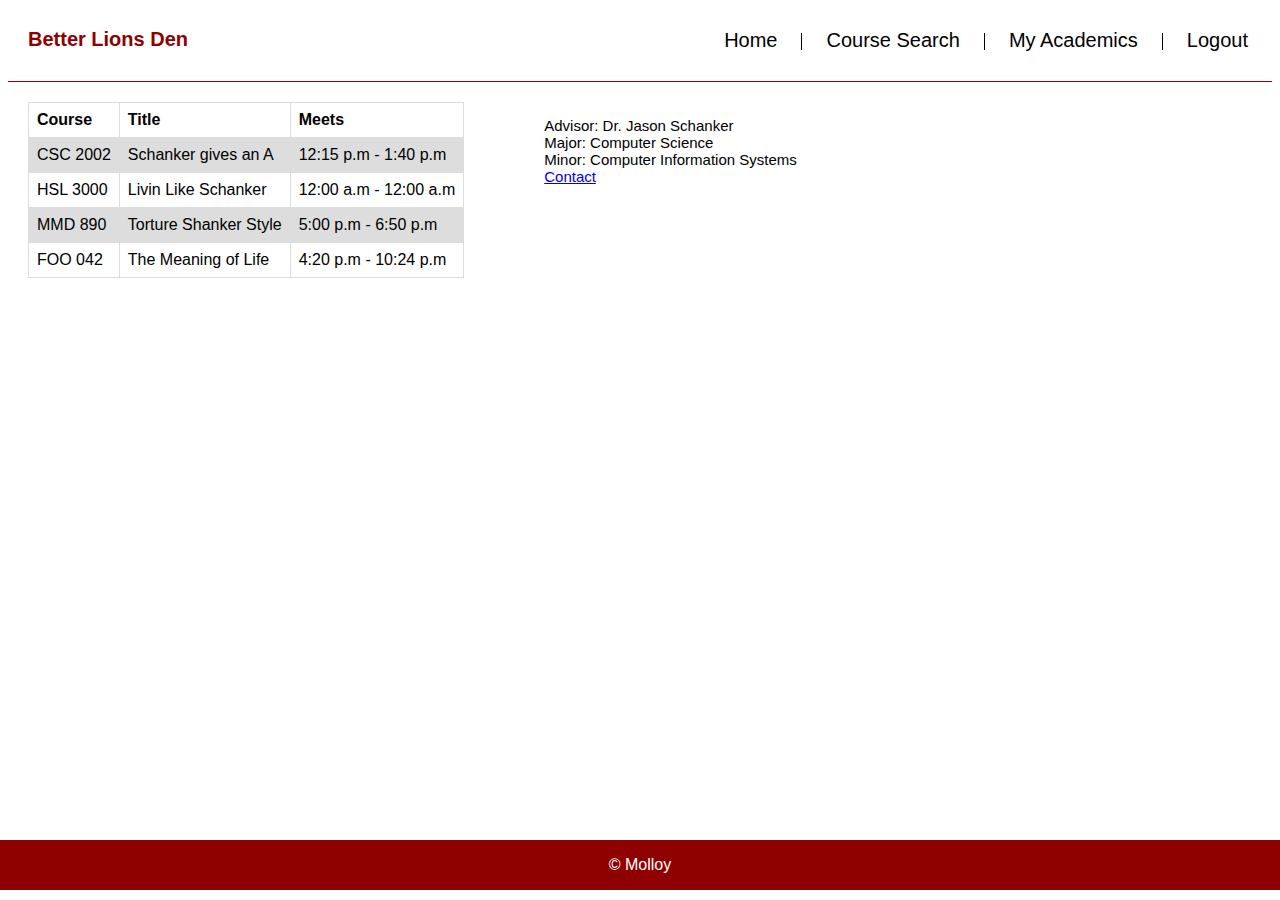
<file: index.html>
<!DOCTYPE html>
<html lang= en-us >
	<head>
    	<meta charset="utf-8">
    	<link rel="stylesheet" type="text/css" href="advising.css">
  	</head> 
  	<body>
	  	<header>
	  		<nav>
		  		<p>Better Lions Den</p>
		  		<ul>
		  			<li><a href= "index.html">Home</a></li>
		  			<li><a href= "index.html">Course Search</a></li>
		  			<li><a href= "index.html">My Academics</a></li>
		  			<li><a href= "index.html" class = "logout">Logout</a></li>
				</ul>
			</nav>
	  	</header>
	  	<div class="column" class="left">
			<table>
			  <tr>
			    <th>Course</th>
			    <th>Title</th>
			    <th>Meets</th>
			  </tr>
			  <tr>
			    <td>CSC 2002</td>
			    <td>Schanker gives an A</td>
			    <td>12:15 p.m - 1:40 p.m</td>
			  </tr>
			  <tr>
			    <td>HSL 3000</td>
			    <td>Livin Like Schanker</td>
			    <td>12:00 a.m - 12:00 a.m</td>
			  </tr>
			  <tr>
			    <td>MMD 890</td>
			    <td>Torture Shanker Style</td>
			    <td>5:00 p.m - 6:50 p.m</td>
			  </tr>
			  <tr>
			  	<td>FOO 042</td>
			    <td>The Meaning of Life</td>
			    <td>4:20 p.m - 10:24 p.m</td>
			  </tr>
			</table>	
		</div>
	  	<div class="column" class="right">
			<ul id="list1">
				<li>Advisor: Dr. Jason Schanker</li>
				<li>Major: Computer Science</li>
				<li>Minor: Computer Information Systems</li>
				<li><a href = "schanker.html">Contact</a></li>				
			</ul>
	  	</div>
	  	<footer>
			<p>&copy Molloy</p>
		</footer>	
  	</body>
</html>
</file>
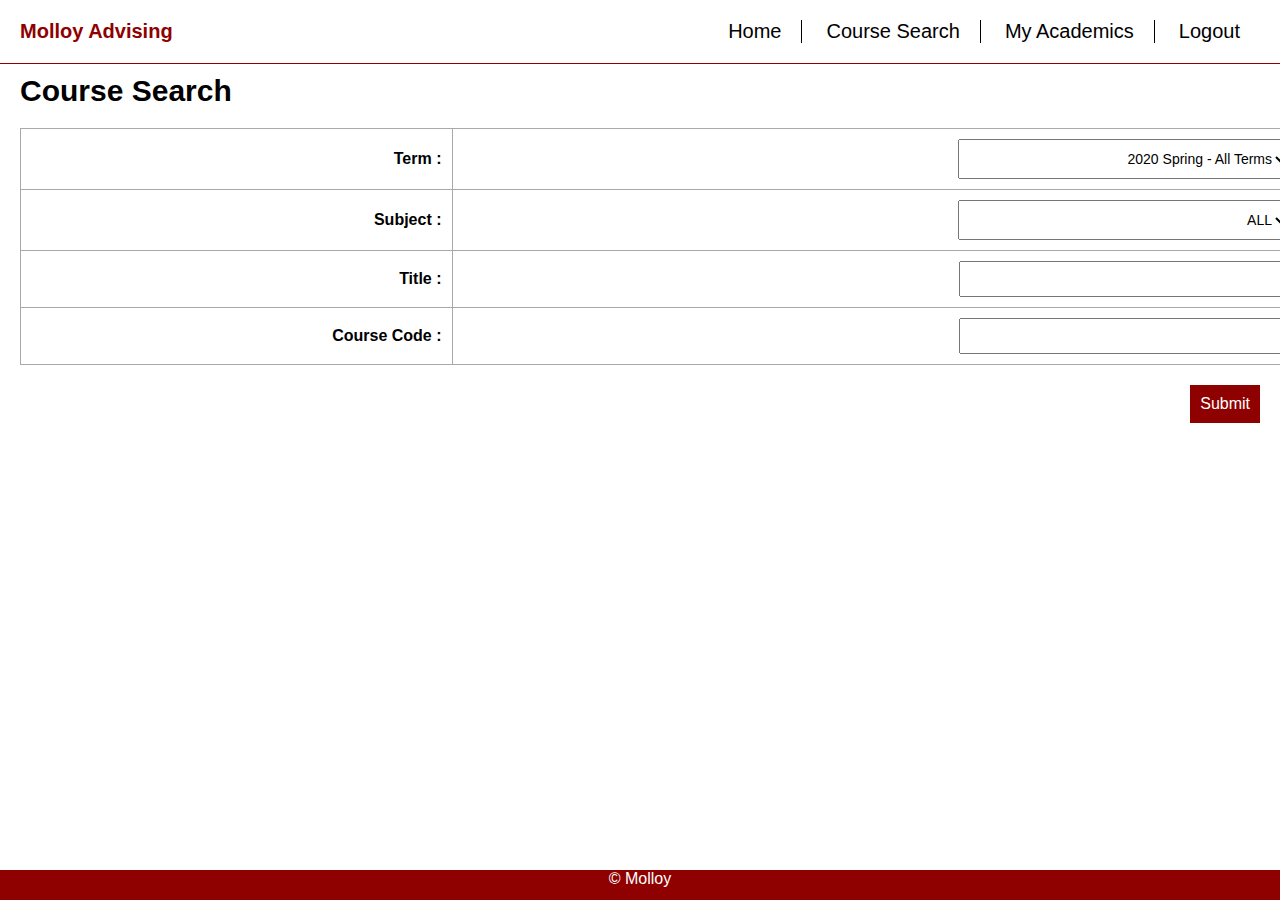
<file: coursesearch.html>
<!DOCTYPE html>
<html lang= en-us >
	<head>
    	<meta charset="utf-8">
    	<link rel="stylesheet" type="text/css" href="CSS/advising.css">
        <link rel="stylesheet" type="text/css" href="CSS/media.css">
  	</head> 
  	<body>
	  	<header>
	  		<nav>
		  		<p>Molloy Advising</p>
		  		<div class="container">
                    <div id="menu-icon"><img alt="menu" src="menuicon.png" width=40px height=40px></div>
                    <div class="dropdown-content">
                        <a href= "index.html">Home</a>
                        <a href= "coursesearch.html">Course Search</a>
                        <a href= "myacademics.html">My Academics</a>
                        <a href= "logout.html" class="logout">Logout</a>
                    </div>
				</div>
			</nav>
	  	</header>
	  	<h1>Course Search</h1>
        <div>
			<table id="courseSearchTable">
                <tr>
                    <td class="cstTitle"><label>Term :</label></td>
                    <td>
                        <select class="cstSelect">
                            <option value="2020 Spring - All Terms">2020 Spring - All Terms</option>
                            <option value="2020 Winter Intersession">2020 Winter Intersession</option>
                            <option value="2019 Fall Session 2">2019 Fall Session 2</option>
                            <option value="2019 Fall Session 1">2019 Fall Session 1</option>
                            <option value="2019 Fall">2019 Fall</option>
                        </select>                  
                    </td>
                </tr>
                <tr>
                    <td class="cstTitle">Subject :</td>
                    <td>
                        <select class="cstSelect">
                            <option value="ALL">ALL</option>
                            <option value="Accounting">Accounting</option>
                            <option value="American Sign Language">American Sign Language</option>
                            <option value="Arabic">Arabic</option>
                            <option value="Art">Art</option>
                            <option value="Biology">Biology</option>
                            <option value="Business">Business</option>
                            <option value="Business Law">Business Law</option>
                            <option value="Cardiovascular Technology">Cardiovascular Technology</option>
                            <option value="Chemistry">Chemistry</option>
                            <option value="Clin Mental Health Counseling">Clin Mental Health Counseling</option>
                            <option value="Communication Arts">Communication Arts</option>
                            <option value="Computer Information Systems">Computer Information Systems</option>
                            <option value="Computer Science">Computer Science</option>
                            <option value="Core">Core</option>
                            <option value="Criminal Justice">Criminal Justice</option>
                            <option value="Earth Science">Earth Science</option>
                            <option value="Economics">Economics</option>
                            <option value="Education">Education</option>
                            <option value="English">English</option>
                            <option value="English as a Second Language">English as a Second Language</option>
                            <option value="Environmental Science">Environmental Science</option>
                            <option value="Ethics">Ethics</option>
                            <option value="Finance">Finance</option>
                            <option value="First Year Studies Program">First Year Studies Program</option>
                            <option value="French">French</option>
                            <option value="Geography">Geography</option>
                            <option value="Gerontology">Gerontology</option>
                            <option value="Health Service Leadership">Health Service Leadership</option>
                            <option value="History">History</option>
                            <option value="Honors">Honors</option>
                            <option value="Interdisciplinary Studies">Interdisciplinary Studies</option>
                            <option value="Italian">Italian</option>
                            <option value="Legal Studies">Legal Studies</option>
                            <option value="Marketing">Marketing</option>
                            <option value="Mathematics">Mathematics</option>
                            <option value="Music">Music</option>
                            <option value="New Media">New Media</option>
                            <option value="Nuclear Medicine Technology">Nuclear Medicine Technology</option>
                            <option value="Nursing">Nursing</option>
                            <option value="Philosophy">Philosophy</option>
                            <option value="Physical Education">Physical Education</option>
                            <option value="Physics">Physics</option>
                            <option value="Political Science">Political Science</option>
                            <option value="Psychology">Psychology</option>
                            <option value="Respiratory Care">Respiratory Care</option>
                            <option value="Social Work">Social Work</option>
                            <option value="Sociology">Sociology</option>
                            <option value="Spanish">Spanish</option>
                            <option value="Speech-Language Pathology/Audi">Speech-Language Pathology/Audi</option>
                            <option value="St. Thomas Aquinas Program">St. Thomas Aquinas Program</option>
                            <option value="Study Abroad Program">Study Abroad Program</option>
                            <option value="Theatre Arts">Theatre Arts</option>
                            <option value="Theology and Religious Studies">Theology and Religious Studies</option>
                            
                        </select>
                    </td>
                </tr>
                <tr>
                    <td class="cstTitle">Title :</td>
                    <td>
                        <input type="text" class="cstInput">
                    </td>
                </tr>
                <tr>
                    <td class="cstTitle">Course Code :</td>
                    <td>
                        <input type="text" class="cstInput">
                    </td>
                </tr>
			</table>	
		</div>
        <p>
            <input id="submitButton" type="submit">
        </p>
	  	<footer>
			<p>&copy Molloy</p>
		</footer>	
  	</body>
</html>
</file>
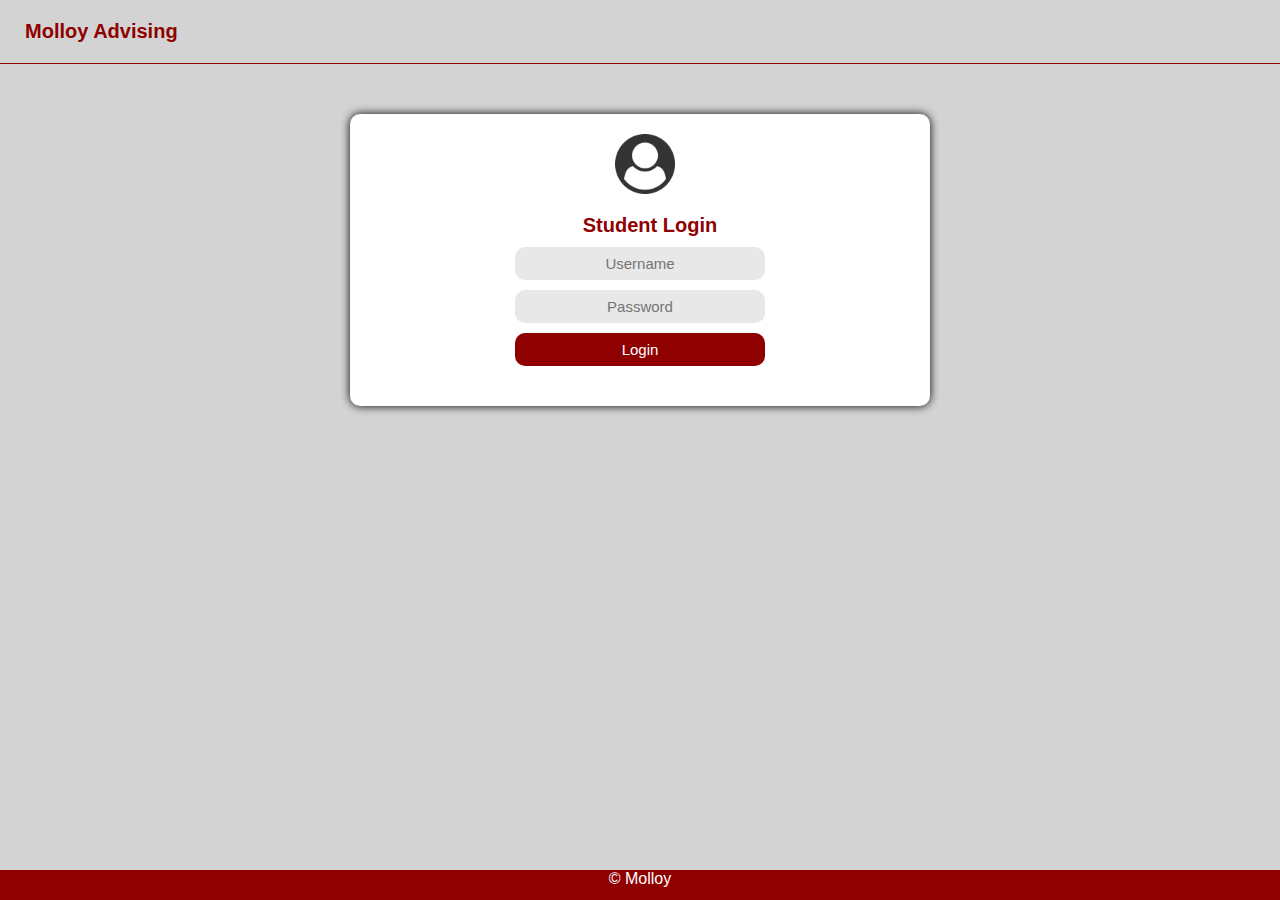
<file: login.html>
<!DOCTYPE html>
<html lang= en-us >
	<head>
    	<meta charset="utf-8">
    	<link rel="stylesheet" type="text/css" href="CSS/login.css">
        <link rel="stylesheet" type="text/css" href="CSS/media.css">
  	</head> 
  	<body>
	  	<header>
	  		<nav>
		  		<p>Molloy Advising</p>
		  		<div class="container">
                    <div id="menu-icon"><img alt="menu" src="menuicon.png" width=40px height=40px></div>
				</div>
			</nav>
	  	</header>
	  	<h1></h1>
        <div class="login-container">
            <div class="user-img"></div>
            <ul class="list">
                <li><h2>Student Login</h2></li>
                <li><input type="text" name="username" placeholder="Username" required></li>
                <li><input type="password" name="password" placeholder="Password" required></li>
                <li>
                    <form action="index.html">
                        <input type="submit" value="Login">
                    </form>
                </li>
            </ul>
        </div>
	  	<footer>
			<p>&copy Molloy</p>
		</footer>	
  	</body>
</html>
</file>
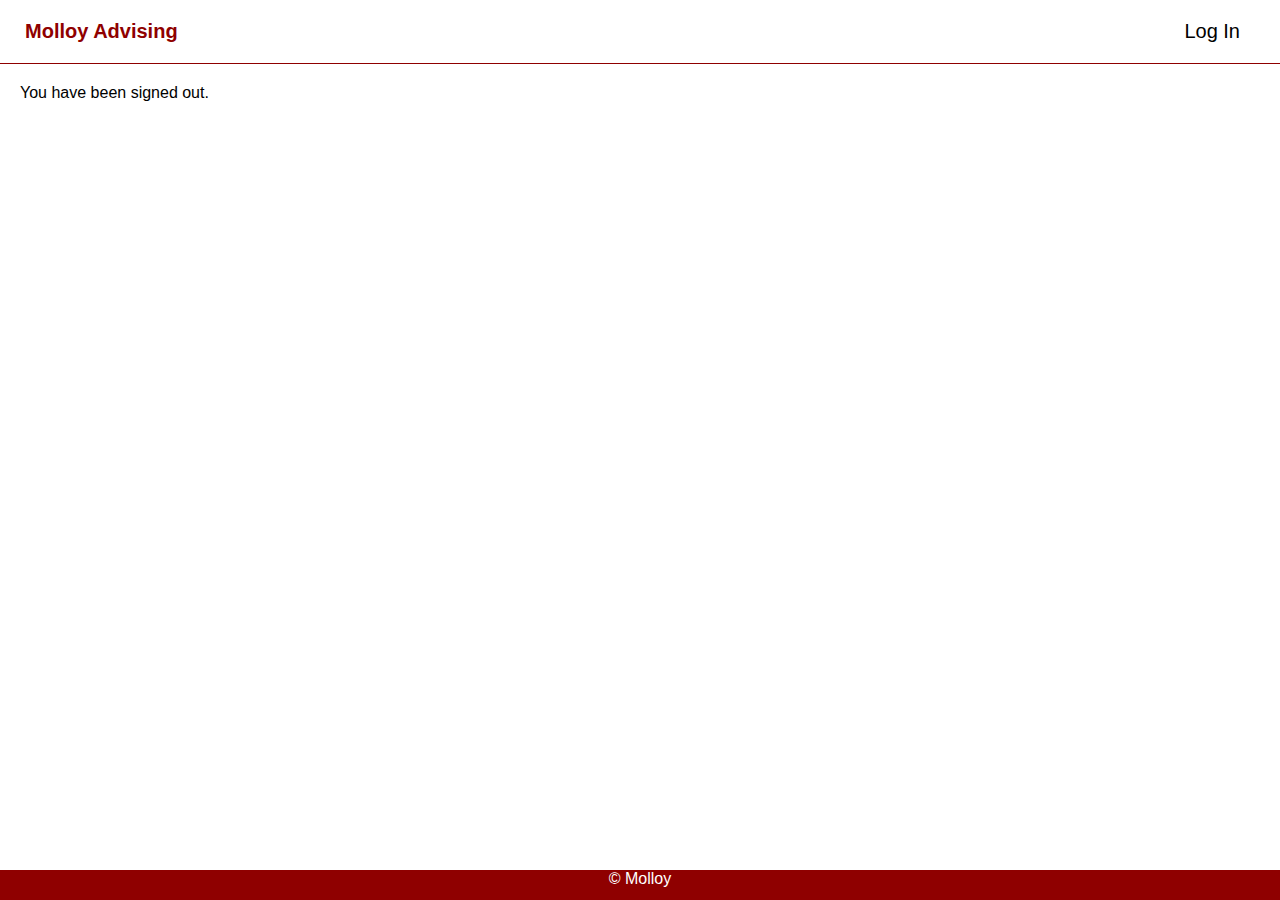
<file: logout.html>
<!DOCTYPE html>
<html lang= en-us >
	<head>
    	<meta charset="utf-8">
    	<link rel="stylesheet" type="text/css" href="CSS/logout.css">
        <link rel="stylesheet" type="text/css" href="CSS/media.css">
  	</head> 
  	<body>
	  	<header>
	  		<nav>
		  		<p>Molloy Advising</p>
		  		<div class="container">
                    <div id="menu-icon"><img alt="menu" src="menuicon.png" width=40px height=40px></div>
                    <div class="dropdown-content">
                        <a href= "login.html" class="logout">Log In</a>
                    </div>
				</div>
			</nav>
	  	</header>
	  	<p id="signOut">You have been signed out.</p>
	  	<footer>
			<p>&copy Molloy</p>
		</footer>	
  	</body>
</html>
</file>
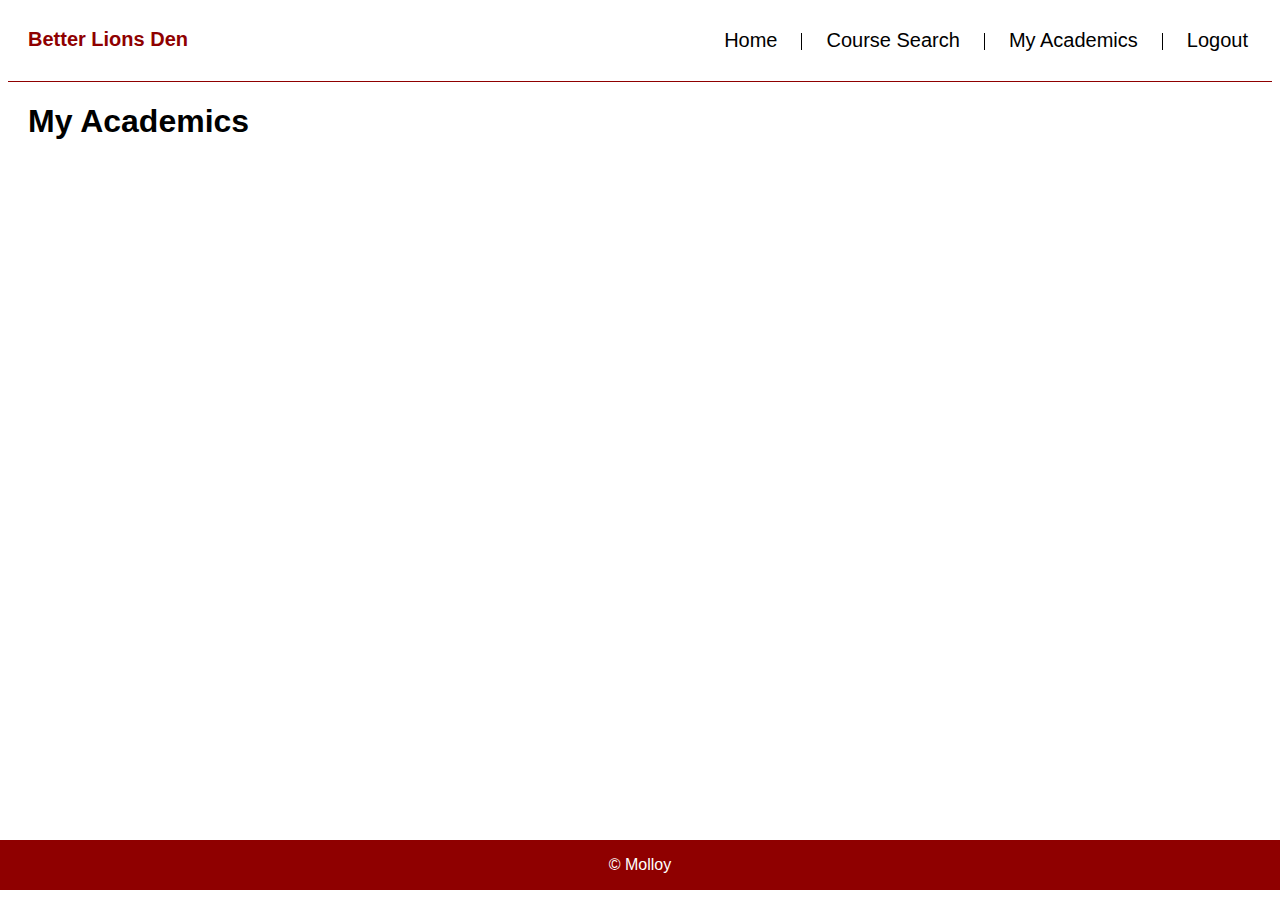
<file: myacademics.html>
<!DOCTYPE html>
<html lang= en-us >
	<head>
    	<meta charset="utf-8">
    	<link rel="stylesheet" type="text/css" href="advising.css">
  	</head> 
  	<body>
	  	<header>
	  		<nav>
		  		<p>Better Lions Den</p>
		  		<ul>
		  			<li><a href= "index.html">Home</a></li>
		  			<li><a href= "coursesearch.html">Course Search</a></li>
		  			<li><a href= "myacademics.html">My Academics</a></li>
		  			<li><a href= "index.html" class = "logout">Logout</a></li>
				</ul>
			</nav>
	  	</header>
	  	<h1>My Academics</h1>
	  	<h2></h2>
	  	<footer>
			<p>&copy Molloy</p>
		</footer>	
  	</body>
</html>
</file>
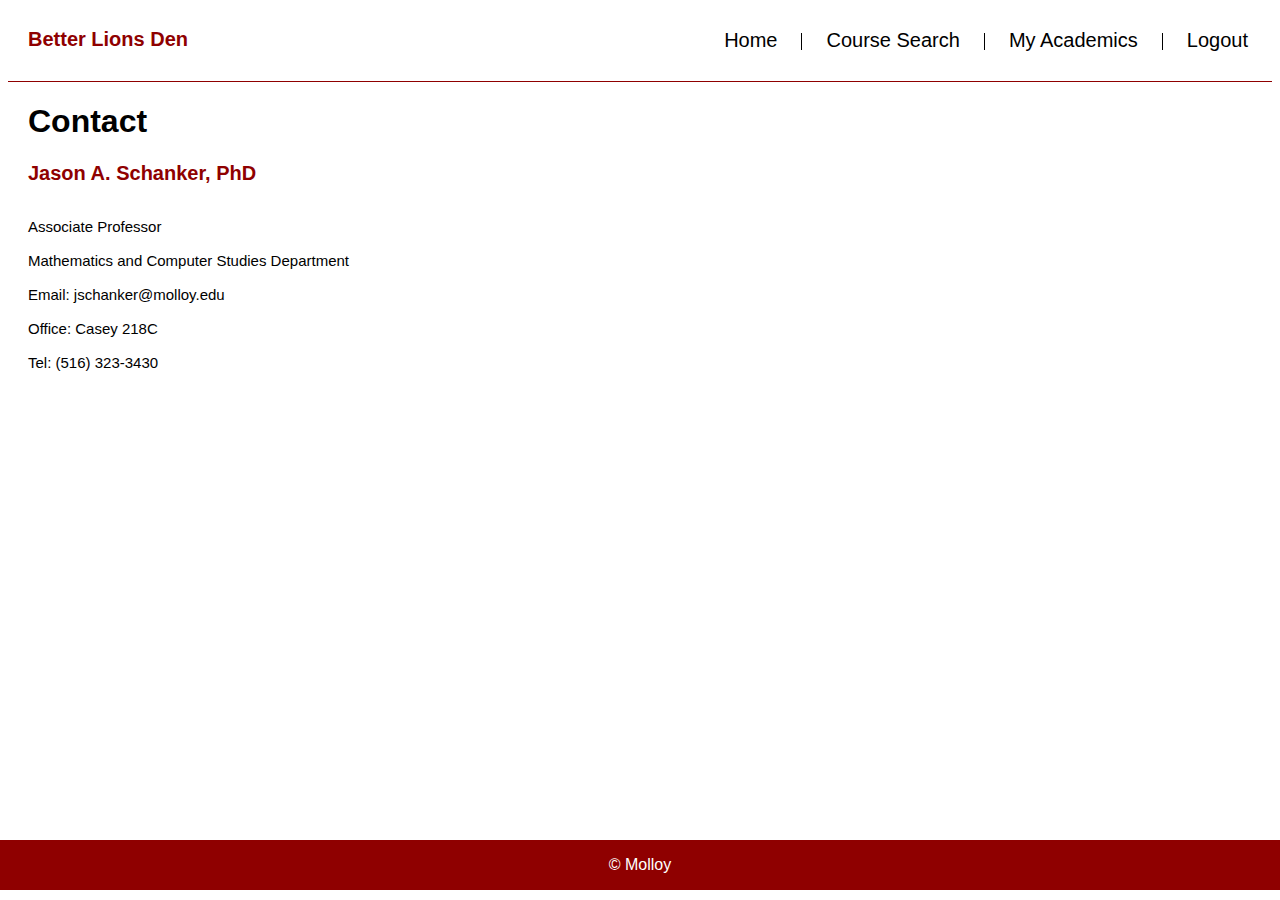
<file: schanker.html>
<!DOCTYPE html>
<html lang= en-us >
	<head>
    	<meta charset="utf-8">
    	<link rel="stylesheet" type="text/css" href="advising.css">
  	</head> 
  	<body>
	  	<header>
	  		<nav>
		  		<p>Better Lions Den</p>
		  		<ul>
		  			<li><a href= "index.html">Home</a></li>
		  			<li><a href= "index.html">Course Search</a></li>
		  			<li><a href= "index.html">My Academics</a></li>
		  			<li><a href= "index.html" class = "logout">Logout</a></li>
				</ul>
			</nav>
	  	</header>
	  	<h1>Contact</h1>
	  	<h2>Jason A. Schanker, PhD</h2>
	  	<p id="email">
	  		<br>Associate Professor</br>
			<br>Mathematics and Computer Studies Department</br>
	  		<br>Email: jschanker@molloy.edu</br>			
			<br>Office: Casey 218C</br>
			<br>Tel: (516) 323-3430</br>
	  	</p>
	  	<footer>
			<p>&copy Molloy</p>
		</footer>	
  	</body>
</html>
</file>
<file: advising.css>
header {
    border-bottom:      1px solid #8f0000;
    padding-bottom:     10px;
}

header p {
    margin-left:        20px;
    font-family:        hiragino sans, helvetica, swiss, arial, sans-serif;
    font-size:          20px;
    color:              #8f0000;
    font-weight:        bold;
    display:            inline-block;
}

h1 {
    margin-left:        20px;
    font-family:        hiragino sans, helvetica, swiss, arial, sans-serif;    
}

h2 {
    margin-left:        20px;
    font-family:        hiragino sans, helvetica, swiss, arial, sans-serif;
    font-size:          20px;
    color:              #8f0000;
}

#email {
    margin-left:        20px;
    font-family:        hiragino sans, helvetica, swiss, arial, sans-serif;
    font-size:          15px;
}

nav ul {
    float:              right;
}

nav ul li {
    display:            inline;
    list-style:         none;
    position:           relative;
    border-right:       1px solid black;
    padding-right:      4px; /* centers hover */
}

nav ul li:last-child {
    border-right:       none;
}

nav ul li a:hover {
    background-color:   #EBEBEB;
}

nav ul li a:active {
    background-color:   #D2D1D1; 
}

nav ul li a {
    display:            inline-block;
    font-family:        hiragino sans, helvetica, swiss, arial, sans-serif;
    color:              black;
    font-size:          20px;
    padding:            5px 20px;
    text-decoration:    none;
}

.column {
    float:              left;
    margin:             20px;
}

.left {
    width:              75%;
}

.right {
    width:              25%;
}

#list1 {
    list-style:         none;
    font-family:        hiragino sans, helvetica, swiss, arial, sans-serif;
    font-size:          15px;
}

.row:after {
    content:            "";
    display:            table;
    clear:              both;
} /*clear floats after columns*/

table {
    font-family:        hiragino sans, helvetica, swiss, arial, sans-serif;
    border-collapse:    collapse;
    width:              100%;
}

td, th {
    border:             1px solid #dddddd;
    text-align:         left;
    padding:            8px;
}

tr:nth-child(even) {
    background-color:   #dddddd;
}

footer {
    position:           fixed;
    left:               0px;
    bottom:             10px;
    display:            inline-block;
    width:              100%;
    background:         #8f0000;
    color:              white;
    text-align:         center;
    font-family:        hiragino sans, helvetica, swiss, arial, sans-serif;
}
</file>
<file: CSS/advising.css>
*{margin:0;padding:0}

header {
    border-bottom:      1px solid #8f0000;
    padding:            20px;
}

header p {
    font-family:        hiragino sans, helvetica, swiss, arial, sans-serif;
    font-size:          20px;
    color:              #8f0000;
    font-weight:        bold;
    display:            inline-block;
}

h1 {
    margin-top:         10px;
    font-size:          30px;
    padding-left:       20px;
    font-family:        hiragino sans, helvetica, swiss, arial, sans-serif;
}

h2 {
    padding-top:        10px;
    margin-left:        20px;
    font-family:        hiragino sans, helvetica, swiss, arial, sans-serif;
    font-size:          20px;
    color:              #8f0000;
}

#email {
    margin-left:        20px;
    font-family:        hiragino sans, helvetica, swiss, arial, sans-serif;
    font-size:          15px;
}

#list1 {
    list-style:         none;
    font-family:        hiragino sans, helvetica, swiss, arial, sans-serif;
    font-size:          15px;
}

.row:after {
    content:            "";
    display:            table;
    clear:              both;
} /*clear floats after columns*/

table {
    font-family:        hiragino sans, helvetica, swiss, arial, sans-serif;
    border-collapse:    collapse;
    width:              100%;
}

td, th {
    border:             1px solid #A9A9A9;
    text-align:         left;
    padding:            10px;
}

#schedule tr:nth-child(even) {
    background-color:   #F8F8F8;
}

#courseSearchTable {
    margin:             20px;
    width:              100%;
}

#courseSearchTable tr td {
    text-align:         right;
}

.cstTitle {
    font-weight:        bold;
}

#courseSearchTable .cstSelect {
    font-family:        hiragino sans, helvetica, swiss, arial, sans-serif;
    font-size:          14px;
    height:             40px;
    text-align-last:    right;
    width:              40%;
}

#courseSearchTable .cstInput {
    font-family:        hiragino sans, helvetica, swiss, arial, sans-serif;
    font-size:          14px;
    height:             32px;
    text-align:         right;
    text-align-last:    right;
    width:              39.5%;    
}

#submitButton {
    font-family:        hiragino sans, helvetica, swiss, arial, sans-serif;
    background-color:   #8f0000;
    border:             none;
    color:              white;
    margin-right:       20px;
    padding:            10px;
    font-size:          16px;
    float:              right;
}

#submitButton:hover {
    opacity:            75%;
}

#loginPage {
    width:              100%;
    text-align:         center;
    font-family:        hiragino sans, helvetica, swiss, arial, sans-serif;
    font-size:          30px;
}

footer {
    position:           fixed;
    left:               0px;
    height:             30px;
    bottom:             0px;
    display:            inline-block;
    width:              100%;
    background:         #8f0000;
    color:              white;
    text-align:         center;
    font-family:        hiragino sans, helvetica, swiss, arial, sans-serif;
}
</file>
<file: CSS/media.css>
@media only screen and (max-width: 879px) {
    .container {
        position:           relative;
        display:            inline-block;
        float:              right;
    }
    
    .dropdown-content {
        display:            none;
        width:              200px;
        height:             200px;
        position:           absolute;
        background-color:   #F8F8F8;
        box-shadow:         0px 8px 16px 0px rgba(0,0,0,0.2);
        padding:            20px;
    }

    .container:hover .dropdown-content {
        text-decoration:    none;
        right:              0;
        display:            block;
        text-align:         right;
    }
    
    .container .dropdown-content a {
        display:            table;
        text-decoration:    none;
        font-family:        hiragino sans, helvetica, swiss, arial, sans-serif;
        color:              black;
        padding:            0px 0px 30px 0px;
    }
    .container .dropdown-content a:hover {
        color:              #8f0000;
    }
    
    .column {
        /*float:              left;*/
        margin:             20px;
    }
}

@media only screen and (min-width: 880px) {
    #menu-icon {
        display:            none;
    }
    
    .container {
        float:              right;
    }

    .container div a{
        padding-top:        0px;
        display:            inline;
        list-style:         none;
        position:           relative;
        border-right:       1px solid black;
        padding-right:      4px; /* centers hover */
    }

    .dropdown-content .logout {
        border-right:       none;
    }

    .container div a:hover {
        background-color:   #EBEBEB;
    }

    .container div a:active {
        background-color:   #D2D1D1; 
    }

    .container div a {
        display:            inline-block;
        font-family:        hiragino sans, helvetica, swiss, arial, sans-serif;
        color:              black;
        font-size:          20px;
        padding:            0px 20px;
        text-decoration:    none;
    }
    
    .column {
        /*float:              left; UNDO FOR 2 COLUMNS ON HOME*/
        margin:             20px;
    }
}
</file>
<file: CSS/login.css>
*{margin:0;padding:0}

header {
    border-bottom:      1px solid #8f0000;
    padding:            20px 20px 20px 5px;
}

header p {
    margin-left:        20px;
    font-family:        hiragino sans, helvetica, swiss, arial, sans-serif;
    font-size:          20px;
    color:              #8f0000;
    font-weight:        bold;
    display:            inline-block;
}

nav ul {
    float:              right;
}

nav ul li {
    display:            inline;
    list-style:         none;
    position:           relative;
    border-right:       1px solid black;
    padding-right:      4px; /* centers hover */
}

nav ul li:last-child {
    border-right:       none;
}

#forgot-pw:link {
    color:              black;
}

#forgot-pw:visited {
    color:              red;
}

nav ul li a {
    display:            inline-block;
    font-family:        hiragino sans, helvetica, swiss, arial, sans-serif;
    color:              black;
    font-size:          20px;
    padding:            0px 20px;
    text-decoration:    none;
}

h1 {
    margin-top:         50px;
    font-size:          30px;
    padding-left:       20px;
    font-family:        hiragino sans, helvetica, swiss, arial, sans-serif;
}

h2 {
    margin-left:        20px;
    font-family:        hiragino sans, helvetica, swiss, arial, sans-serif;
    font-size:          20px;
    color:              #8f0000;
}

body {
    background-color:   lightgray;
}

.login-container {
    width:              500px;
    height:             auto;
    padding:            100px 40px 30px 40px;
    background-color:   white;
    border-radius:      10px;
    box-shadow:         0 0 10px 0 black;
    margin:             auto;
    font-family:        hiragino sans, helvetica, swiss, arial, sans-serif;
    position:           relative;
}

.user-img {
    background:         url('../userimage.png') no-repeat;
    width:              90px;
    height:             90px;
    background-size:    100%;
    position:           absolute;
    top:                20px;
    left:               250px;
}

ul.list {
    list-style-type:    none;
    text-align:         center;
}

ul.list li {
    width:              500px;
    margin-bottom:      10px;
}

ul.list li input {
    width:              250px;
    text-align:         center;
    font-size:          15px;
    padding:            8px 0px;
    border:             none;
    background-color:   #E8E8E8;
    border-radius:      10px; /*curved*/
    font-family:        hiragino sans, helvetica, swiss, arial, sans-serif;

}

ul.list li input[type=submit] {
    background-color:   #8f0000;
    color:              white;
}

ul.list li input[type=submit]:hover {
    opacity:            75%;
    color:              white;
}

#loginPage {
    width:              100%;
    text-align:         center;
    font-family:        hiragino sans, helvetica, swiss, arial, sans-serif;
    font-size:          30px;
}

footer {
    position:           fixed;
    height:             30px;
    bottom:             0px;
    display:            inline-block;
    width:              100%;
    background:         #8f0000;
    color:              white;
    text-align:         center;
    font-family:        hiragino sans, helvetica, swiss, arial, sans-serif;
}
</file>
<file: CSS/logout.css>
*{margin:0;padding:0}

header {
    border-bottom:      1px solid #8f0000;
    padding:            20px 20px 20px 5px;
}

header p {
    margin-left:        20px;
    font-family:        hiragino sans, helvetica, swiss, arial, sans-serif;
    font-size:          20px;
    color:              #8f0000;
    font-weight:        bold;
    display:            inline-block;
}

h1 {
    margin-top:         10px;
    font-size:          30px;
    padding-left:       20px;
    padding-bottom:     50px;
    font-family:        hiragino sans, helvetica, swiss, arial, sans-serif;
}

h2 {
    font-family:        hiragino sans, helvetica, swiss, arial, sans-serif;
    font-size:          20px;
    color:              #8f0000;
}

nav ul {
    float:              right;
}

nav ul li {
    display:            inline;
    list-style:         none;
    position:           relative;
    border-right:       1px solid black;
    padding-right:      4px; /* centers hover */
}

nav ul li:last-child {
    border-right:       none;
}


nav ul li a {
    display:            inline-block;
    font-family:        hiragino sans, helvetica, swiss, arial, sans-serif;
    color:              black;
    font-size:          20px;
    padding:            0px 20px;
    text-decoration:    none;
}

#signOut {
    font-family:        hiragino sans, helvetica, swiss, arial, sans-serif;
    padding:            20px;
}

footer {
    position:           fixed;
    height:             30px;
    bottom:             0px;
    display:            inline-block;
    width:              100%;
    background:         #8f0000;
    color:              white;
    text-align:         center;
    font-family:        hiragino sans, helvetica, swiss, arial, sans-serif;
}
</file>
